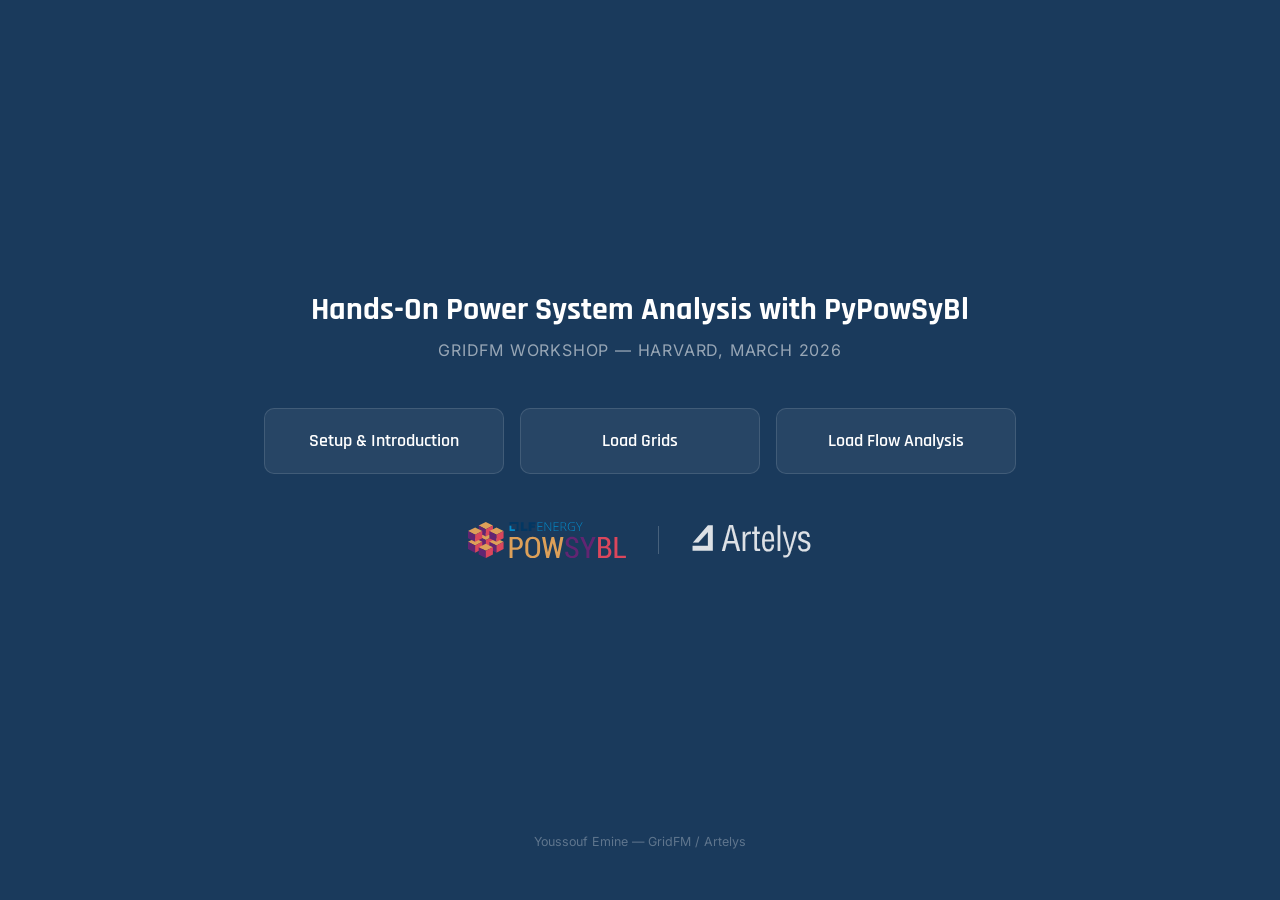
<file: index.html>
<!DOCTYPE html>
<html lang="en">
<head>
  <meta charset="UTF-8">
  <meta name="viewport" content="width=device-width, initial-scale=1.0">
  <title>PyPowSyBl Tutorial — GridFM Workshop, Harvard 2026</title>
  <link rel="stylesheet" href="fonts/fonts.css">
  <style>
    * { box-sizing: border-box; margin: 0; padding: 0; }

    body {
      font-family: 'Inter', system-ui, sans-serif;
      background: #1a3a5c;
      color: #f0f4f8;
      min-height: 100vh;
      display: flex;
      flex-direction: column;
      align-items: center;
      padding: 2rem;
    }

    .main {
      flex: 1;
      display: flex;
      flex-direction: column;
      align-items: center;
      justify-content: center;
      width: 100%;
    }

    header {
      text-align: center;
      margin-bottom: 3rem;
    }

    header h1 {
      font-family: 'Rajdhani', 'Inter', system-ui, sans-serif;
      font-size: clamp(1.3rem, 4vw, 2rem);
      font-weight: 700;
      color: #ffffff;
      line-height: 1.3;
    }

    header p {
      margin-top: 0.6rem;
      font-family: 'Inter', system-ui, sans-serif;
      font-size: clamp(0.7rem, 2.5vw, 1rem);
      color: rgba(255,255,255,0.55);
      letter-spacing: 0.05em;
      text-transform: uppercase;
    }

    .grid {
      display: flex;
      flex-wrap: wrap;
      gap: 1rem;
      justify-content: center;
      width: 100%;
      max-width: 860px;
    }

    .card {
      display: flex;
      flex-direction: column;
      align-items: center;
      text-align: center;
      background: rgba(255,255,255,0.06);
      border: 1px solid rgba(255,255,255,0.12);
      border-radius: 10px;
      padding: 1.2rem 1.5rem;
      width: clamp(140px, 28vw, 240px);
      text-decoration: none;
      color: inherit;
      transition: background 0.2s, transform 0.15s;
    }

    .card:hover {
      background: rgba(224,82,6,0.18);
      border-color: #e05206;
      transform: translateY(-3px);
    }

    .card .label {
      font-family: 'Rajdhani', 'Inter', system-ui, sans-serif;
      font-size: clamp(0.9rem, 2.5vw, 1.15rem);
      font-weight: 600;
      color: #ffffff;
      line-height: 1.4;
    }

    .logos {
      display: flex;
      align-items: center;
      justify-content: center;
      gap: 2rem;
      margin-top: 3rem;
      flex-wrap: wrap;
    }

    .logos img {
      height: clamp(24px, 5vw, 36px);
      width: auto;
      opacity: 0.85;
    }

    .logos .sep {
      width: 1px;
      height: 28px;
      background: rgba(255,255,255,0.2);
    }

    footer {
      width: 100%;
      padding: 1.2rem 0;
      font-size: clamp(0.65rem, 2vw, 0.78rem);
      color: rgba(255,255,255,0.3);
      text-align: center;
    }

    @media (max-width: 480px) {
      body { padding: 1.5rem 1rem; }
      header { margin-bottom: 2rem; }
      .logos .sep { display: none; }
      .card { width: 100%; max-width: 320px; }
    }
  </style>
</head>
<body>
  <div class="main">
    <header>
      <h1>Hands-On Power System Analysis with PyPowSyBl</h1>
      <p>GridFM Workshop &mdash; Harvard, March 2026</p>
    </header>

    <div class="grid">
      <a class="card" href="00-setup.html" target="_blank" rel="noopener">
        <span class="label">Setup & Introduction</span>
      </a>
      <a class="card" href="01-load-grids.html" target="_blank" rel="noopener">
        <span class="label">Load Grids</span>
      </a>
      <a class="card" href="02-load-flow.html" target="_blank" rel="noopener">
        <span class="label">Load Flow Analysis</span>
      </a>
    </div>

    <div class="logos">
      <img src="logos/powsybl-logo.svg" alt="PowSyBl">
      <div class="sep"></div>
      <img src="logos/artelys-logo-white.svg" alt="Artelys">
    </div>
  </div>

  <footer>Youssouf Emine &mdash; GridFM / Artelys</footer>
</body>
</html>
</file>
<file: fonts/fonts.css>
/* Inter — latin, weights 300/400/500/600 (variable font, single file) */
@font-face {
  font-family: 'Inter';
  font-style: normal;
  font-weight: 300 600;
  font-display: swap;
  src: url('inter-latin.woff2') format('woff2');
  unicode-range: U+0000-00FF, U+0131, U+0152-0153, U+02BB-02BC, U+02C6, U+02DA,
    U+02DC, U+0304, U+0308, U+0329, U+2000-206F, U+20AC, U+2122, U+2191, U+2193,
    U+2212, U+2215, U+FEFF, U+FFFD;
}

/* JetBrains Mono — latin, weights 400/500 (variable font, single file) */
@font-face {
  font-family: 'JetBrains Mono';
  font-style: normal;
  font-weight: 400 500;
  font-display: swap;
  src: url('jetbrains-mono-latin.woff2') format('woff2');
  unicode-range: U+0000-00FF, U+0131, U+0152-0153, U+02BB-02BC, U+02C6, U+02DA,
    U+02DC, U+0304, U+0308, U+0329, U+2000-206F, U+20AC, U+2122, U+2191, U+2193,
    U+2212, U+2215, U+FEFF, U+FFFD;
}

/* Rajdhani — latin, weight 400 */
@font-face {
  font-family: 'Rajdhani';
  font-style: normal;
  font-weight: 400;
  font-display: swap;
  src: url('rajdhani-400-latin.woff2') format('woff2');
  unicode-range: U+0000-00FF, U+0131, U+0152-0153, U+02BB-02BC, U+02C6, U+02DA,
    U+02DC, U+0304, U+0308, U+0329, U+2000-206F, U+20AC, U+2122, U+2191, U+2193,
    U+2212, U+2215, U+FEFF, U+FFFD;
}

/* Rajdhani — latin, weight 600 */
@font-face {
  font-family: 'Rajdhani';
  font-style: normal;
  font-weight: 600;
  font-display: swap;
  src: url('rajdhani-600-latin.woff2') format('woff2');
  unicode-range: U+0000-00FF, U+0131, U+0152-0153, U+02BB-02BC, U+02C6, U+02DA,
    U+02DC, U+0304, U+0308, U+0329, U+2000-206F, U+20AC, U+2122, U+2191, U+2193,
    U+2212, U+2215, U+FEFF, U+FFFD;
}

/* Rajdhani — latin, weight 700 */
@font-face {
  font-family: 'Rajdhani';
  font-style: normal;
  font-weight: 700;
  font-display: swap;
  src: url('rajdhani-700-latin.woff2') format('woff2');
  unicode-range: U+0000-00FF, U+0131, U+0152-0153, U+02BB-02BC, U+02C6, U+02DA,
    U+02DC, U+0304, U+0308, U+0329, U+2000-206F, U+20AC, U+2122, U+2191, U+2193,
    U+2212, U+2215, U+FEFF, U+FFFD;
}
</file>
